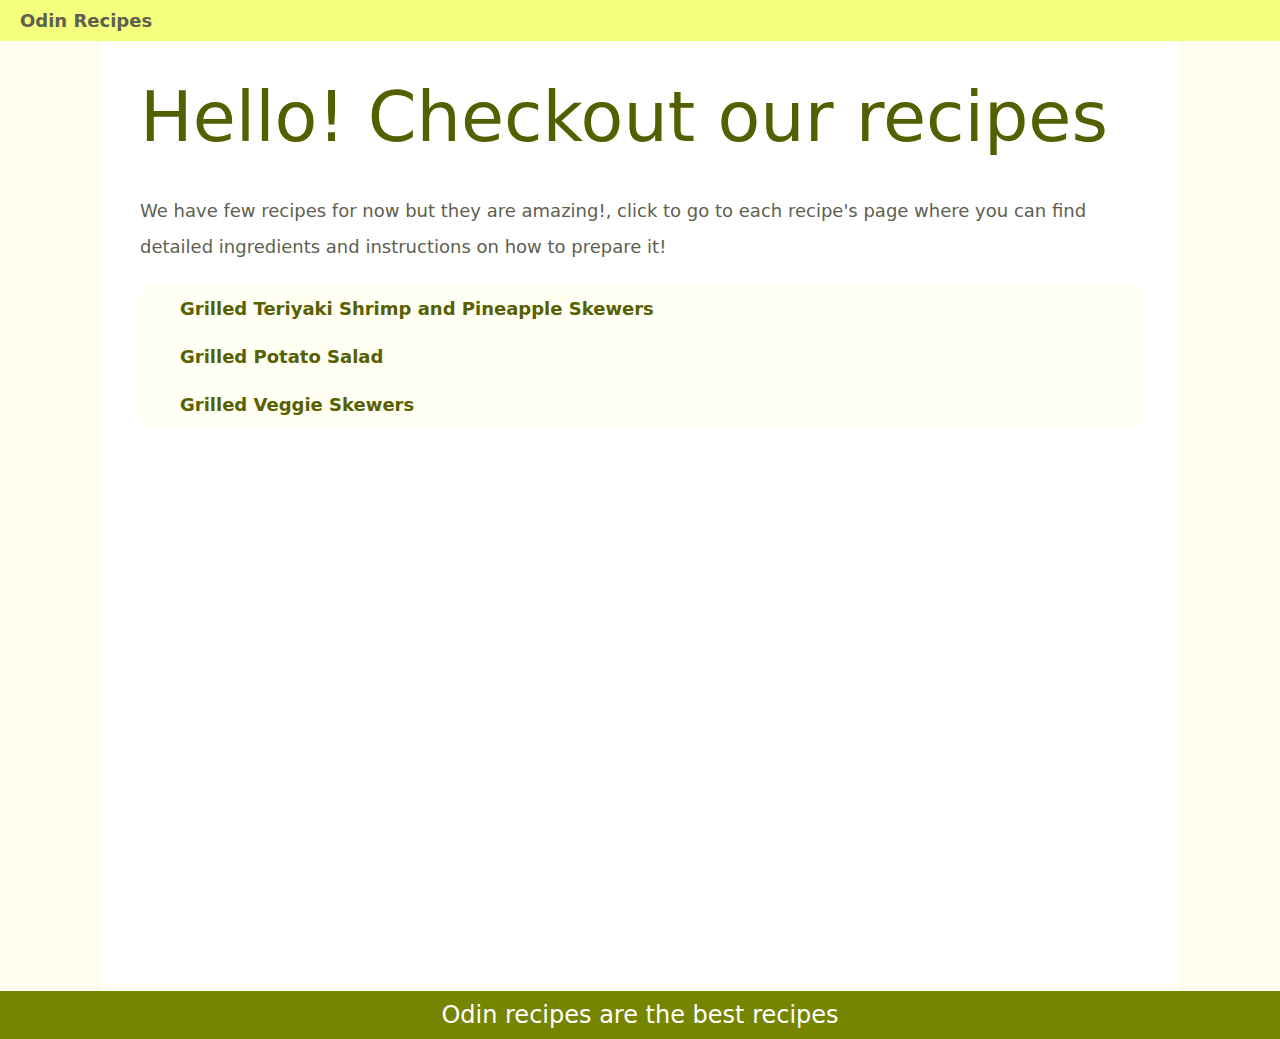
<file: index.html>
<!DOCTYPE html>
<html lang="en">
<head>
    <meta charset="UTF-8">
    <meta http-equiv="X-UA-Compatible" content="IE=edge">
    <meta name="viewport" content="width=device-width, initial-scale=1.0">
    <link rel="stylesheet" href="style.css">
    <title>Odin Recipes</title>
</head>
<body>
    <h1><a href="index.html">Odin Recipes </a></h1>
    <main>
        <h1 class="big-title">Hello! Checkout our recipes</h1>
        <p>We have few recipes for now but they are amazing!, click to go to each recipe's page where you can find detailed ingredients and instructions on how to prepare it!</p>
        <ul class="recipe-list">
            <li><a href="recipes/grilled-shrimp.html">Grilled Teriyaki Shrimp and Pineapple Skewers</a></li>
            <li><a href="recipes/grilled-potato-salad.html">Grilled Potato Salad</a></li>
            <li><a href="recipes/grilled-veggie-skewers.html">Grilled Veggie Skewers</a></li>
        </ul>
    </main>
    <footer>
        <h2>
            Odin recipes are the best recipes
        </h2>
    </footer>
</body>
</html>
</file>
<file: style.css>
*{
    margin: 0;
    font-family: system-ui, -apple-system, BlinkMacSystemFont, 'Segoe UI', Roboto, Oxygen, Ubuntu, Cantarell, 'Open Sans', 'Helvetica Neue', sans-serif;
    font-size: 18px;
    color: #5e6050;
}
body{
    background-color: #fffcf0;
}
main{
    max-width: 1000px;
    margin: auto;
    background-color: white;
    padding: 0px 40px;
    min-height: 100vh;
    padding-bottom: 50px;
}
li, p {
    line-height: 2;
}
h1{
    background-color: #f4ff7d;
    padding: 10px 20px;
    text-align: left;
    color: #545f00;
    font-weight: bold;
}
h1 a {
    text-decoration: none;
}
h2{
    font-size: 20px;
    color: #768500;
    padding: 25px 0px;
    font-weight: 500;
}
ul{
    width: fit-content;
    margin: 20px auto;
    padding-left: 0px;
}
ul li {
    list-style: none;
    width: 100%;
}
ul li a {
    box-sizing: border-box;
    text-decoration: none;
    color: #586000;
    background-color:#fffff4 ;
    display: block;
    min-width: 100%;
    padding: 15px 40px;
    font-weight: bold;
    line-height: 1;
}
ul li:first-child a {
    border-top-left-radius: 10px;
    border-top-right-radius: 10px;
}
ul li:last-child a{
    border-bottom-left-radius: 10px;
    border-bottom-right-radius: 10px;
}
ul li a:hover{
    background-color: #ffe065;
    color: #604200;
}
img{
    max-width: 300px;
    margin: 20px auto;
    display: block;
    border-radius: 1000px;
}
footer{
    background-color: #768500;
}
footer h2{
    color: white;
    text-align: center;
    font-size: 24px;
    padding: 10px;
}
.ingredients{
    margin: auto 10px;
}
.big-title{
    background-color: transparent;
    font-size: 70px;
    font-weight: 300;
    padding: 35px 0px;
}
.recipe-list{
    width: 100%;
}
</file>
